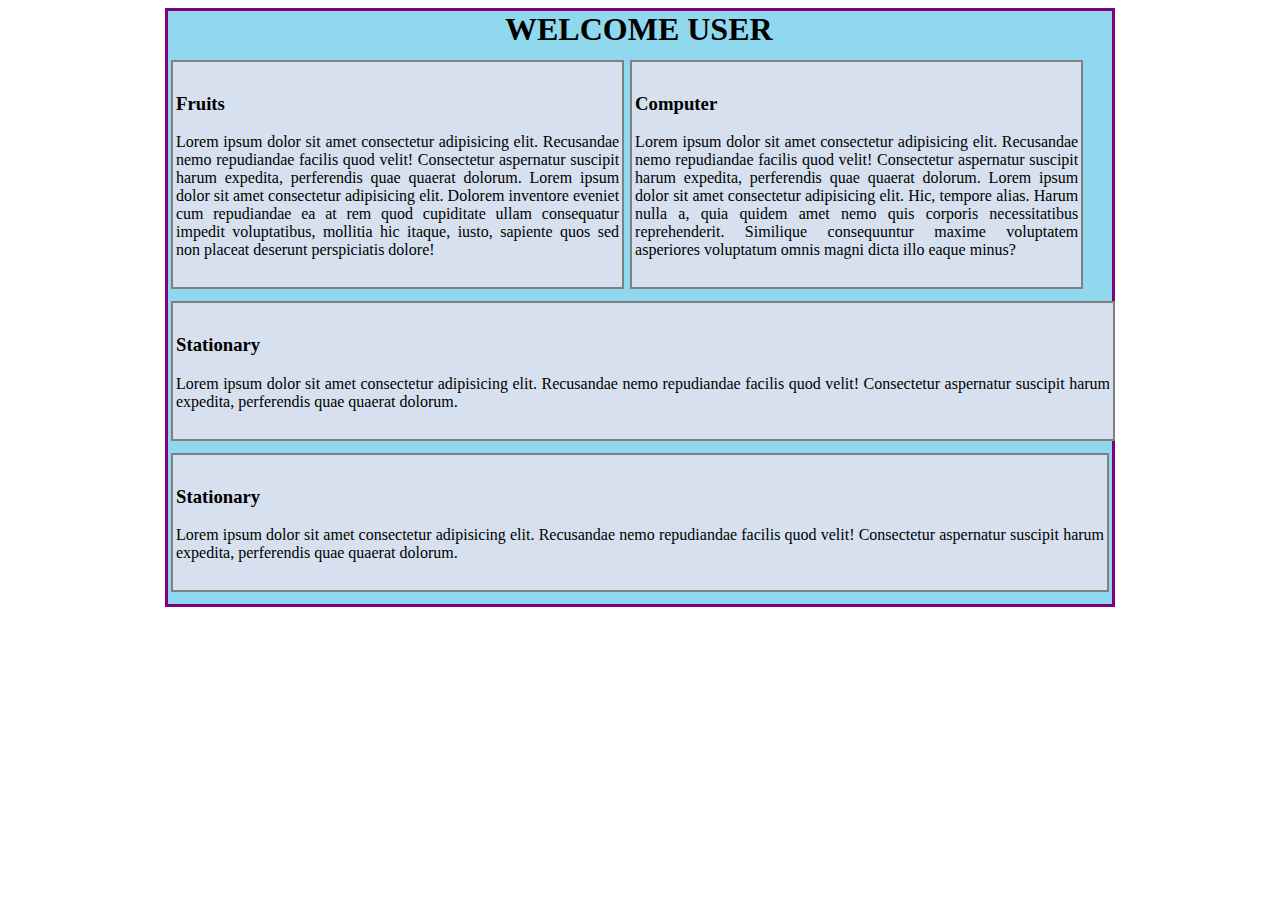
<file: tut21.html>
<!DOCTYPE html>
<html lang="en">

<head>
    <meta charset="UTF-8">
    <meta http-equiv="X-UA-Compatible" content="IE=edge">
    <meta name="viewport" content="width=device-width, initial-scale=1.0">
    <title>Pizza</title>
    <style>
        * {
            box-sizing: border-box;
        }

        .container {
            width: 950px;
            border: 3px solid purple;
            margin: auto;
            background-color: rgb(144, 216, 238);
        }

        .item {
            border: 2px solid grey;
            margin: 12px 3px;
            padding: 12px 3px;
            background-color: rgb(214, 224, 238);
        }

        #fruit {
            float: left;
            width: 48%;
        }

        #computer {
            float: left;
            width: 48%;
        }

        #stationary {
            /* float: left; */
            clear: both;
            width: 100%;
        }

        p,
        h3 {
            /* text-align: right;
            text-align: left;
            text-align: center; */
            text-align: justify;

        }

        h1 {
            width: 270px;
            margin: auto;
        }
    </style>
</head>

<body>
    <div class="container">
        <h1>WELCOME USER</h1>
        <div id="fruit" class="item">
            <h3>Fruits</h3>
            <p id="fruitspara" class="para">Lorem ipsum dolor sit amet consectetur adipisicing elit. Recusandae nemo
                repudiandae facilis quod velit! Consectetur aspernatur suscipit harum expedita, perferendis quae quaerat
                dolorum. Lorem ipsum dolor sit amet consectetur adipisicing elit. Dolorem inventore eveniet cum
                repudiandae ea at rem quod cupiditate ullam consequatur impedit voluptatibus, mollitia hic itaque,
                iusto, sapiente quos sed non placeat deserunt perspiciatis dolore!</p>
        </div>
        <div id="computer" class="item">
            <h3>Computer</h3>
            <p id="computerpara" class="para">Lorem ipsum dolor sit amet consectetur adipisicing elit. Recusandae nemo
                repudiandae facilis quod velit! Consectetur aspernatur suscipit harum expedita, perferendis quae quaerat
                dolorum. Lorem ipsum dolor sit amet consectetur adipisicing elit. Hic, tempore alias. Harum nulla a,
                quia quidem amet nemo quis corporis necessitatibus reprehenderit. Similique consequuntur maxime
                voluptatem asperiores voluptatum omnis magni dicta illo eaque minus?</p>
        </div>
        <div id="stationary" class="item">
            <h3>Stationary</h3>
            <p id="stationarypara" class="para">Lorem ipsum dolor sit amet consectetur adipisicing elit. Recusandae nemo
                repudiandae facilis quod velit! Consectetur aspernatur suscipit harum expedita, perferendis quae quaerat
                dolorum.</p>
        </div>
        <div id="glass" class="item">
            <h3>Stationary</h3>
            <p id="glasspara" class="para">Lorem ipsum dolor sit amet consectetur adipisicing elit. Recusandae nemo
                repudiandae facilis quod velit! Consectetur aspernatur suscipit harum expedita, perferendis quae quaerat
                dolorum.</p>
        </div>
    </div>

</body>

</html>
</file>
